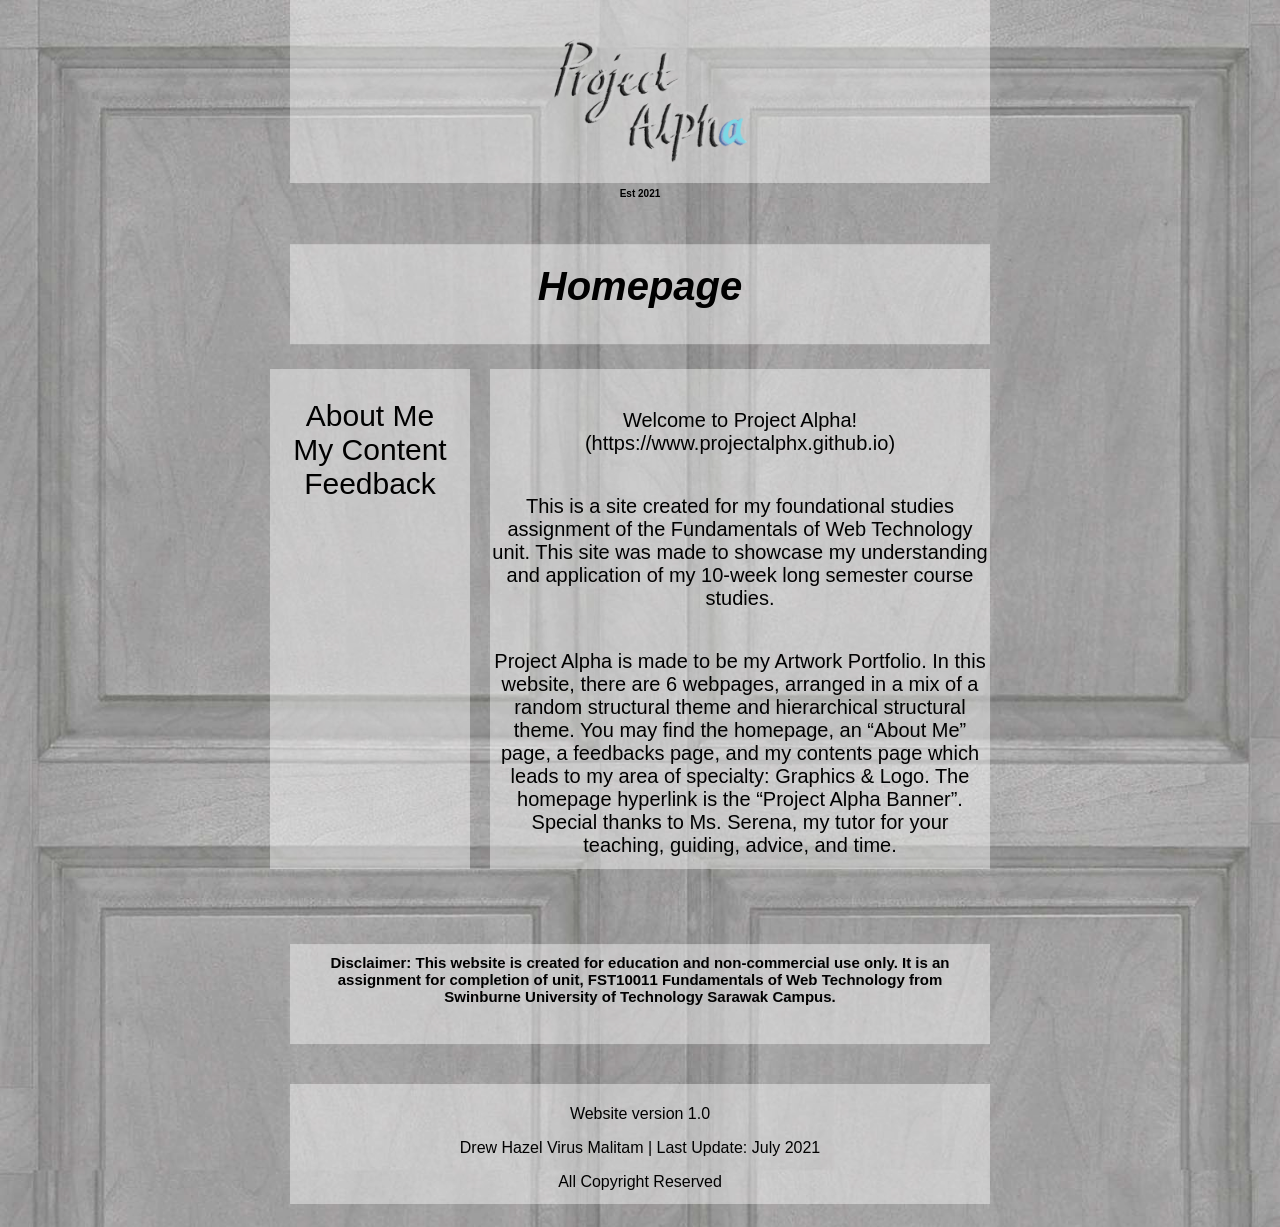
<file: index.html>
<!DOCTYPE html>
<html lang="en">

  <head>
    <title>Index</title>
    <meta charset="utf-8">
    <meta name="viewport" content="width=device-width, initial-scale=1">
    <link href="style.css" rel="stylesheet" type="text/css">
  </head>

  <body>
  
    <div class="container">
      <div class="center">
          <header>
            <h2>
              <a href="index.html"><img src="images/Title.png" alt="Title" width="200" height="150"></a>
            </h2>
          </header>
       </div>
     </div>


    <section>
      <h3>Est 2021</h3>
      <article>
      <div class="container">
        <div class="center">
          <h5><em>Homepage</em></h5>
        </div>
      </div>
      <div class="grid-container">
        <div class="grid-item"> 
          <nav>
              <ul>
                <li><a href="aboutme.html">About Me</a></li>
                <li><a href="mycontent.html">My Content</a></li>
                <li><a href="feedback.html">Feedback</a></li>
              </ul>
            </nav>
          </div>
          <div class="grid-item"> 
           <div class="grid-content">
              <div class="grid-container-homepage-content">
                <div class="grid-item-homepage-content"><p>Welcome to Project Alpha! (https://www.projectalphx.github.io)</p></div>
                <div class="grid-item-homepage-content"><p>This is a site created for my foundational studies assignment of the Fundamentals of Web Technology unit. This site was made to showcase my understanding and application of my 10-week long semester course studies.</p></div>
                <div class="grid-item-homepage-content"><p>Project Alpha is made to be my Artwork Portfolio. In this website, there are 6 webpages, arranged in a mix of a random structural theme and hierarchical structural theme. You may find the homepage, an “About Me” page, a feedbacks page, and my contents page which leads to my area of specialty: Graphics & Logo. The homepage hyperlink is the “Project Alpha Banner”.
                  Special thanks to Ms. Serena, my tutor for your teaching, guiding, advice, and time.</p></div>
              </div>
            </div>
          </div>
      </div>
      </article>
    </section>

    <div class="container">
      <div class="center">
        <section>
          <h6>Disclaimer: This website is created for education and non-commercial use 
            only. It is an assignment for completion of unit, FST10011 Fundamentals of 
            Web Technology from Swinburne University of Technology Sarawak Campus.</h6>
        </section>
      </div>
    </div>
 
    <div class="container">
      <div class="center">
        <footer>
          <p>Website version 1.0</p>
          <a href="aboutme.html"><p>Drew Hazel Virus Malitam | Last Update: July 2021</p></a>
          <p>All Copyright Reserved</p>
        </footer>
      </div>
    </div>

  </body>
</html>
</file>
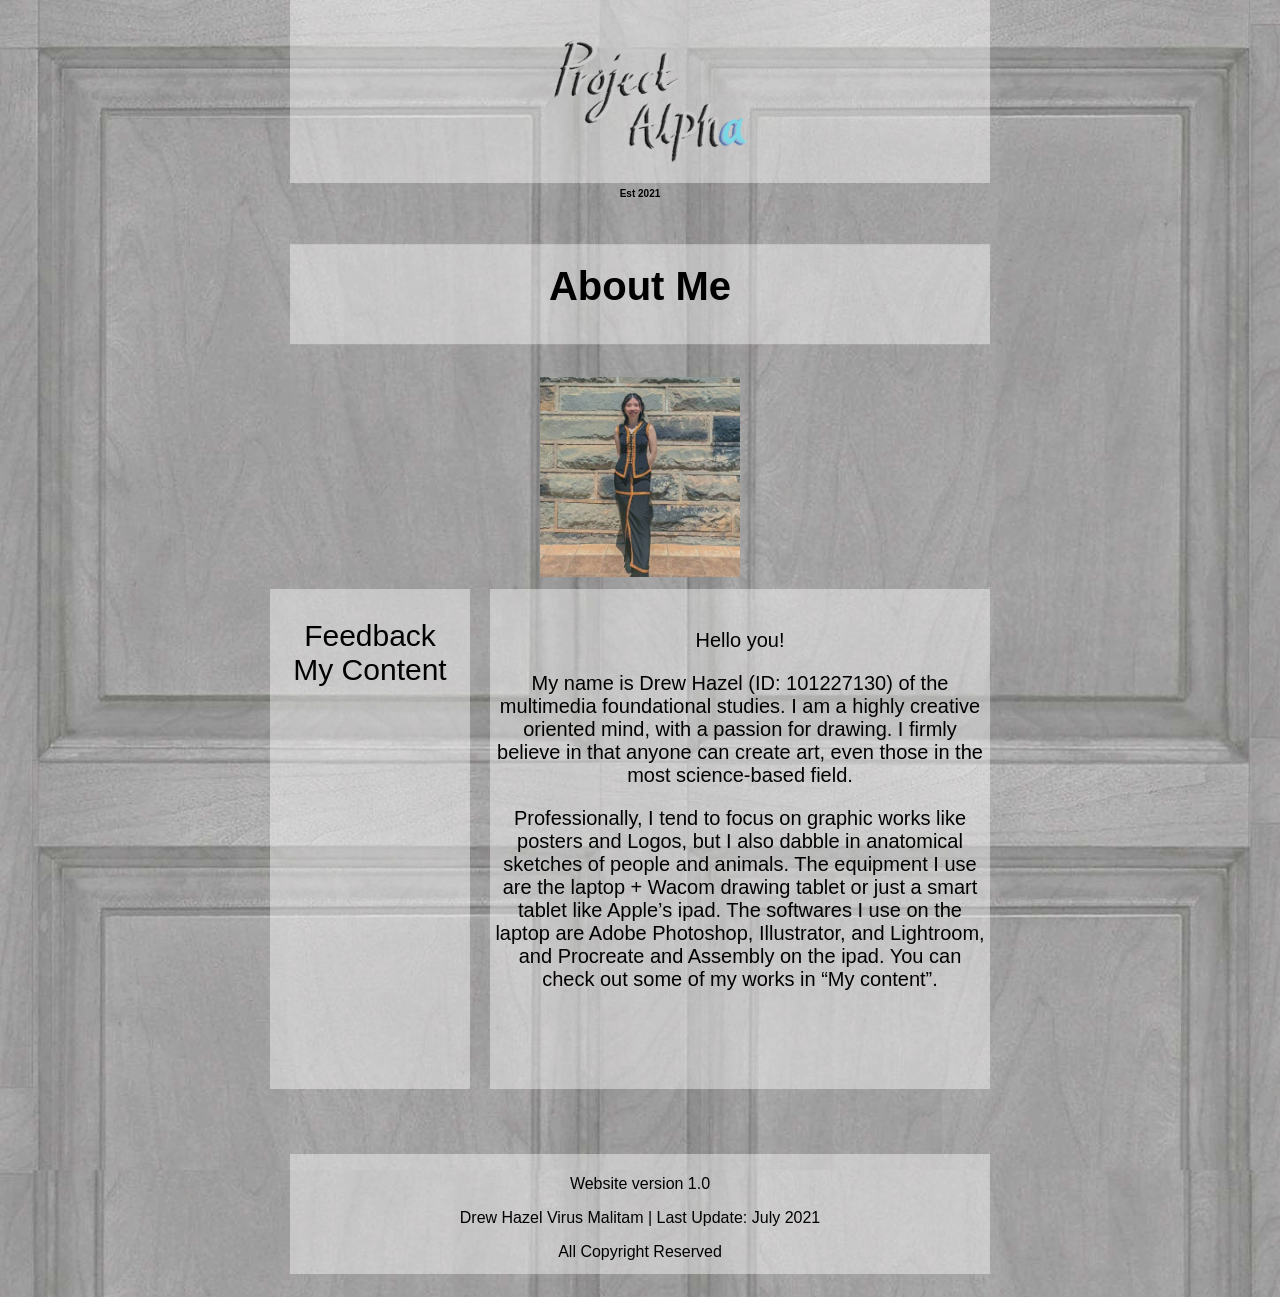
<file: aboutme.html>
<!DOCTYPE html>
<html lang="en">

  <head>
    <title>aboutme</title>
    <meta charset="utf-8">
    <meta name="viewport" content="width=device-width, initial-scale=1">
    <link href="style.css" rel="stylesheet" type="text/css">
  </head>

  <body>

    <div class="container">
      <div class="center">
          <header>
            <h2>
              <a href="index.html"><img src="images/Title.png" alt="Title" width="200" height="150"></a>
            </h2>
          </header>
       </div>
     </div>
    <section>
      <h3>Est 2021</h3>
      <article>
      <div class="container">
        <div class="center">
           <h5>About Me</h5>
        </div>
      </div>

      <div class="container-mypicture">
        <div class="center">
           <img src="images/mypicture.jpeg" alt="Title" width="200" height="200">
        </div>
      </div>

      <div class="grid-container">
        <div class="grid-item"> 
          <nav>
              <ol>
                <li><a href="feedback.html">Feedback</a></li>
                <li><a href="mycontent.html">My Content</a></li>
              </ol>
            </nav>
          </div>
          <div class="grid-item"> 
           <div class="grid-content">
                  <p>Hello you!</p>
                  <p>My name is Drew Hazel (ID: 101227130) of the multimedia foundational studies. I am a highly creative oriented mind, with a passion for drawing. I firmly believe in that anyone can create art, even those in the most science-based field.</p>
                  <p>Professionally, I tend to focus on graphic works like posters and Logos, but I also dabble in anatomical sketches of people and animals. The equipment I use are the laptop + Wacom drawing tablet or just a smart tablet like Apple’s ipad. The softwares I use on the laptop are Adobe Photoshop, Illustrator, and Lightroom, and Procreate and Assembly on the ipad. 
                    You can check out some of my works in “My content”.</p>
            </div>
          </div>
      </div>
    </article>
    </section>
 
    <div class="container">
      <div class="center">
        <footer>
          <p>Website version 1.0</p>
          <a href="aboutme.html"><p>Drew Hazel Virus Malitam | Last Update: July 2021</p></a>
          <p>All Copyright Reserved</p>
        </footer>
      </div>
    </div>

  </body>
</html>
</file>
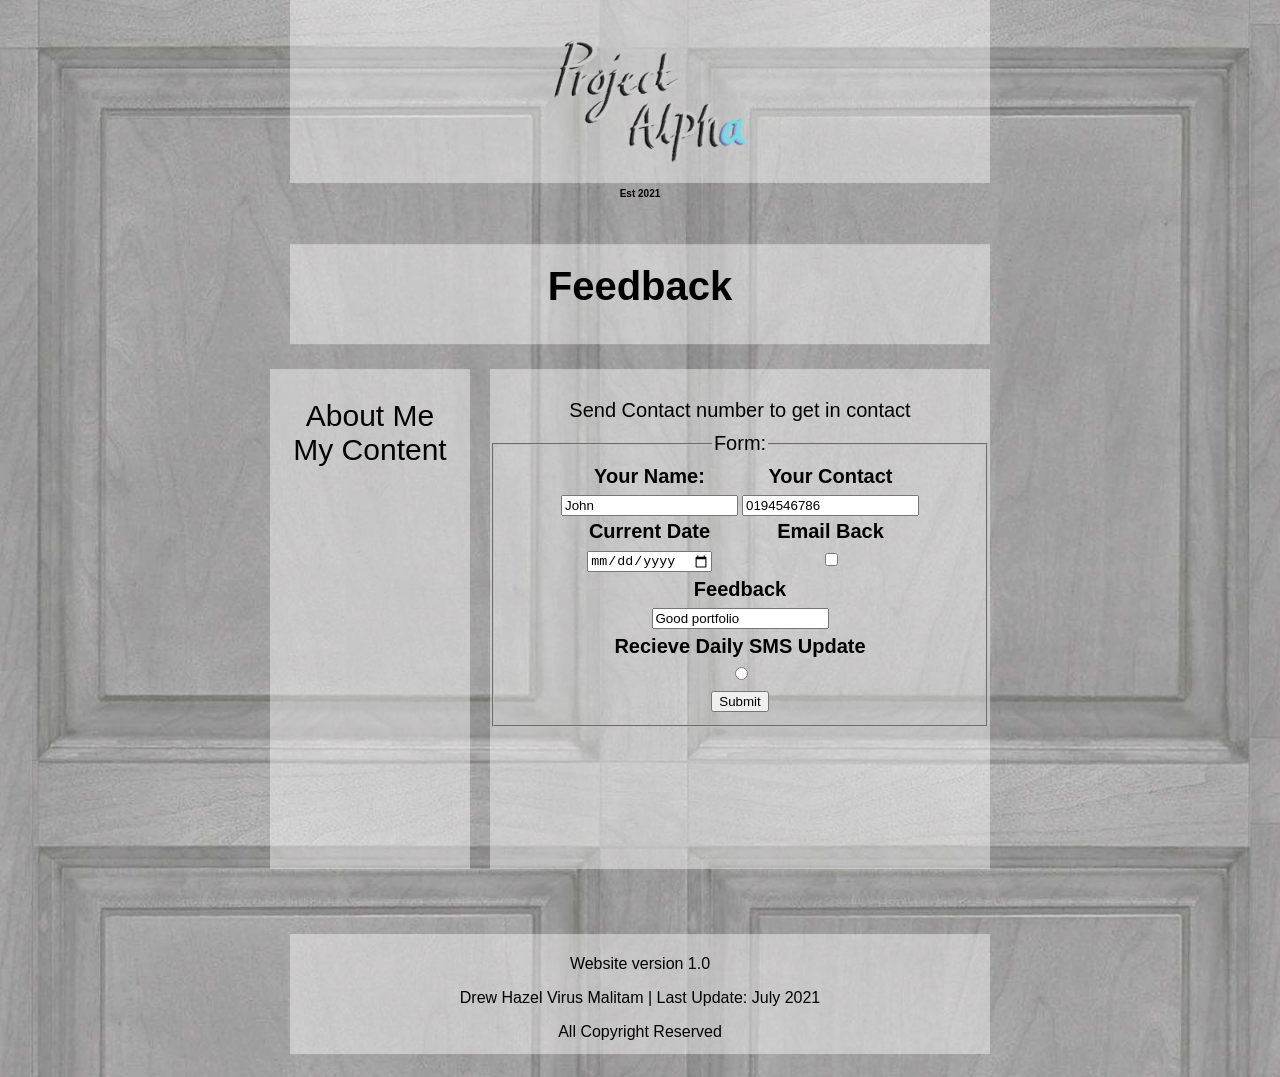
<file: feedback.html>
<!DOCTYPE html>
<html lang="en">

  <head>
    <title>Index</title>
    <meta charset="utf-8">
    <meta name="viewport" content="width=device-width, initial-scale=1">
    <link href="style.css" rel="stylesheet" type="text/css">
  </head>

  <body>

    <div class="container">
      <div class="center">

          <header>
            <h2>
              <a href="index.html"><img src="images/Title.png" alt="Title" width="200" height="150"></a>
            </h2>
          </header>
 
       </div>
     </div>


    <section>
      <h3>Est 2021</h3>
      <article>
     <div class="container">
      <div class="center">
          <h5>Feedback</h5>
        </div>
      </div>

      <div class="grid-container">
        <div class="grid-item"> 
          <nav>
              <ul>
                <li><a href="aboutme.html">About Me</a></li>
                <li><a href="mycontent.html">My Content</a></li>
              </ul>
            </nav>
          </div>
          <div class="grid-item"> 
           <div class="grid-content">
             <article>Send Contact number to get in contact</article>
            <form action="" id="feedbackform" >
              <fieldset>
                <legend>Form:</legend>
                <table class="center-table">
                  <thead>
                  <tr> 
                  <th><label for="fname">Your Name:</label><br></th>
                  <th><label for="fname">Your Contact</label><br></th>
                </tr>
                </thead>
                <tbody>
                  <tr> 
                  <td><input type="text" id="fname" name="fname" value="John"><br></td>
                  <td> <input type="number" id="fcontact" name="fcontact" value="0194546786"><br></td>
                  </tr> 
                </tbody>

    
                  <thead>
                  <tr> 
                  <th><label for="fname">Current Date</label><br></th>
                  <th><label for="fname">Email Back</label><br></th>
                </tr>
                </thead>
                <tbody>
                  <tr> 
                  <td><input type="date" id="fdate" name="fdate" value="John"><br></td>
                  <td> <input type="checkbox" id="fcallback" name="fcallback" value="Disney"><br></td>
                  </tr> 
                </tbody>
        
              </table>
              <table class="center-table">
                <thead>
                  <tr> 
                  <th><label for="ffeedback">Feedback</label><br></th>
                </tr>
                </thead>
                <tbody>
                  <tr> 
                  <td><input type="text" id="ffeed" name="ffeed" value="Good portfolio"><br></td>  
                  </tr> 
                </tbody>
              </table>

            </table>
            <table class="center-table">
              <thead>
                <tr> 
                <th><label for="ffeedback">Recieve Daily SMS Update</label><br></th>
              </tr>
              </thead>
              <tbody>
                <tr> 
                <td><input type="radio" id="fagree" name="fagree"><br></td>  
                </tr> 
              </tbody>
            </table>
              <input type="submit" value="Submit">
              </fieldset>
            </form> 
            
            </div>
          </div>
      </div>
    </article>
    </section>
 
    <div class="container">
      <div class="center">
        <footer>
          <p>Website version 1.0</p>
          <a href="aboutme.html"><p>Drew Hazel Virus Malitam | Last Update: July 2021</p></a>
          <p>All Copyright Reserved</p>
        </footer>
      </div>
    </div>

  </body>
</html>
</file>
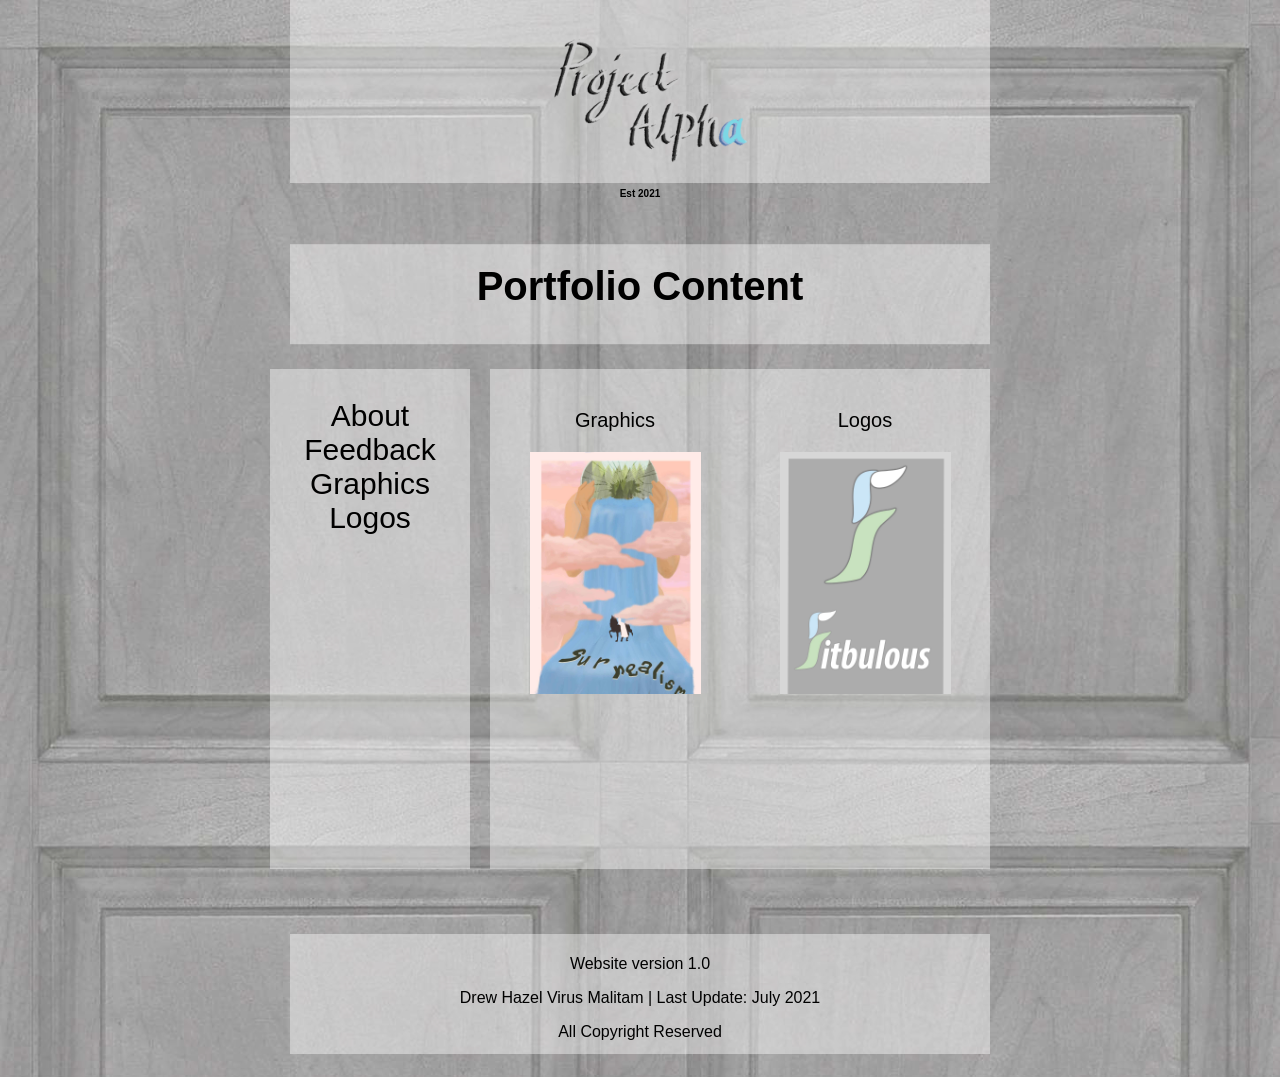
<file: mycontent.html>
<!DOCTYPE html>
<html lang="en">

  <head>
    <title>Index</title>
    <meta charset="utf-8">
    <meta name="viewport" content="width=device-width, initial-scale=1">
    <link href="style.css" rel="stylesheet" type="text/css">
  </head>

  <body>
  
    <div class="container">
      <div class="center">
          <header>
            <h2>
              <a href="index.html"><img src="images/Title.png" alt="Title" width="200" height="150"></a>
            </h2>
          </header>
       </div>
     </div>

    <section>
      <h3>Est 2021</h3>
      <article>
        <div class="container">
            <div class="center">
                <h5>Portfolio Content</h5>
            </div>
        </div>
      <div class="grid-container">
        <div class="grid-item"> 
          <nav>
              <ul>
                <li><a href="aboutme.html">About</a></li>
                <li><a href="feedback.html">Feedback</a></li>
                <li><a href="portfolio2.html">Graphics</a></li>
                <li><a href="portfolio1.html">Logos</a></li>
              </ul>
            </nav>
          </div>
          <div class="grid-item"> 
           <div class="grid-content">
              <div class="grid-container-mywork-content">
                <div class="grid-item-mywork-content"><p>Graphics</p></div>
                <div class="grid-item-mywork-content"><p>Logos</p></div>
                <div class="grid-item-mywork-content"><a href="portfolio2.html"><div class="tooltip"><img src="images/illustration_1.jpg" alt="Illustration" width="171" height="242"><span class="tooltiptext">Graphics</span></div></a></div>
                <div class="grid-item-mywork-content"><a href="portfolio1.html"><div class="tooltip"><img src="images/FibulousLogo.jpg" alt="Fitbulous" width="171" height="242"><span class="tooltiptext">Logos</span></div></a></div>
              </div>
            </div>
          </div>
      </div>
    </article>
    </section>
 
    <div class="container">
      <div class="center">
        <footer>
          <p>Website version 1.0</p>
         <a href="aboutme.html"><p>Drew Hazel Virus Malitam | Last Update: July 2021</p></a>
          <p>All Copyright Reserved</p>
        </footer>
      </div>
    </div>

  </body>
</html>
</file>
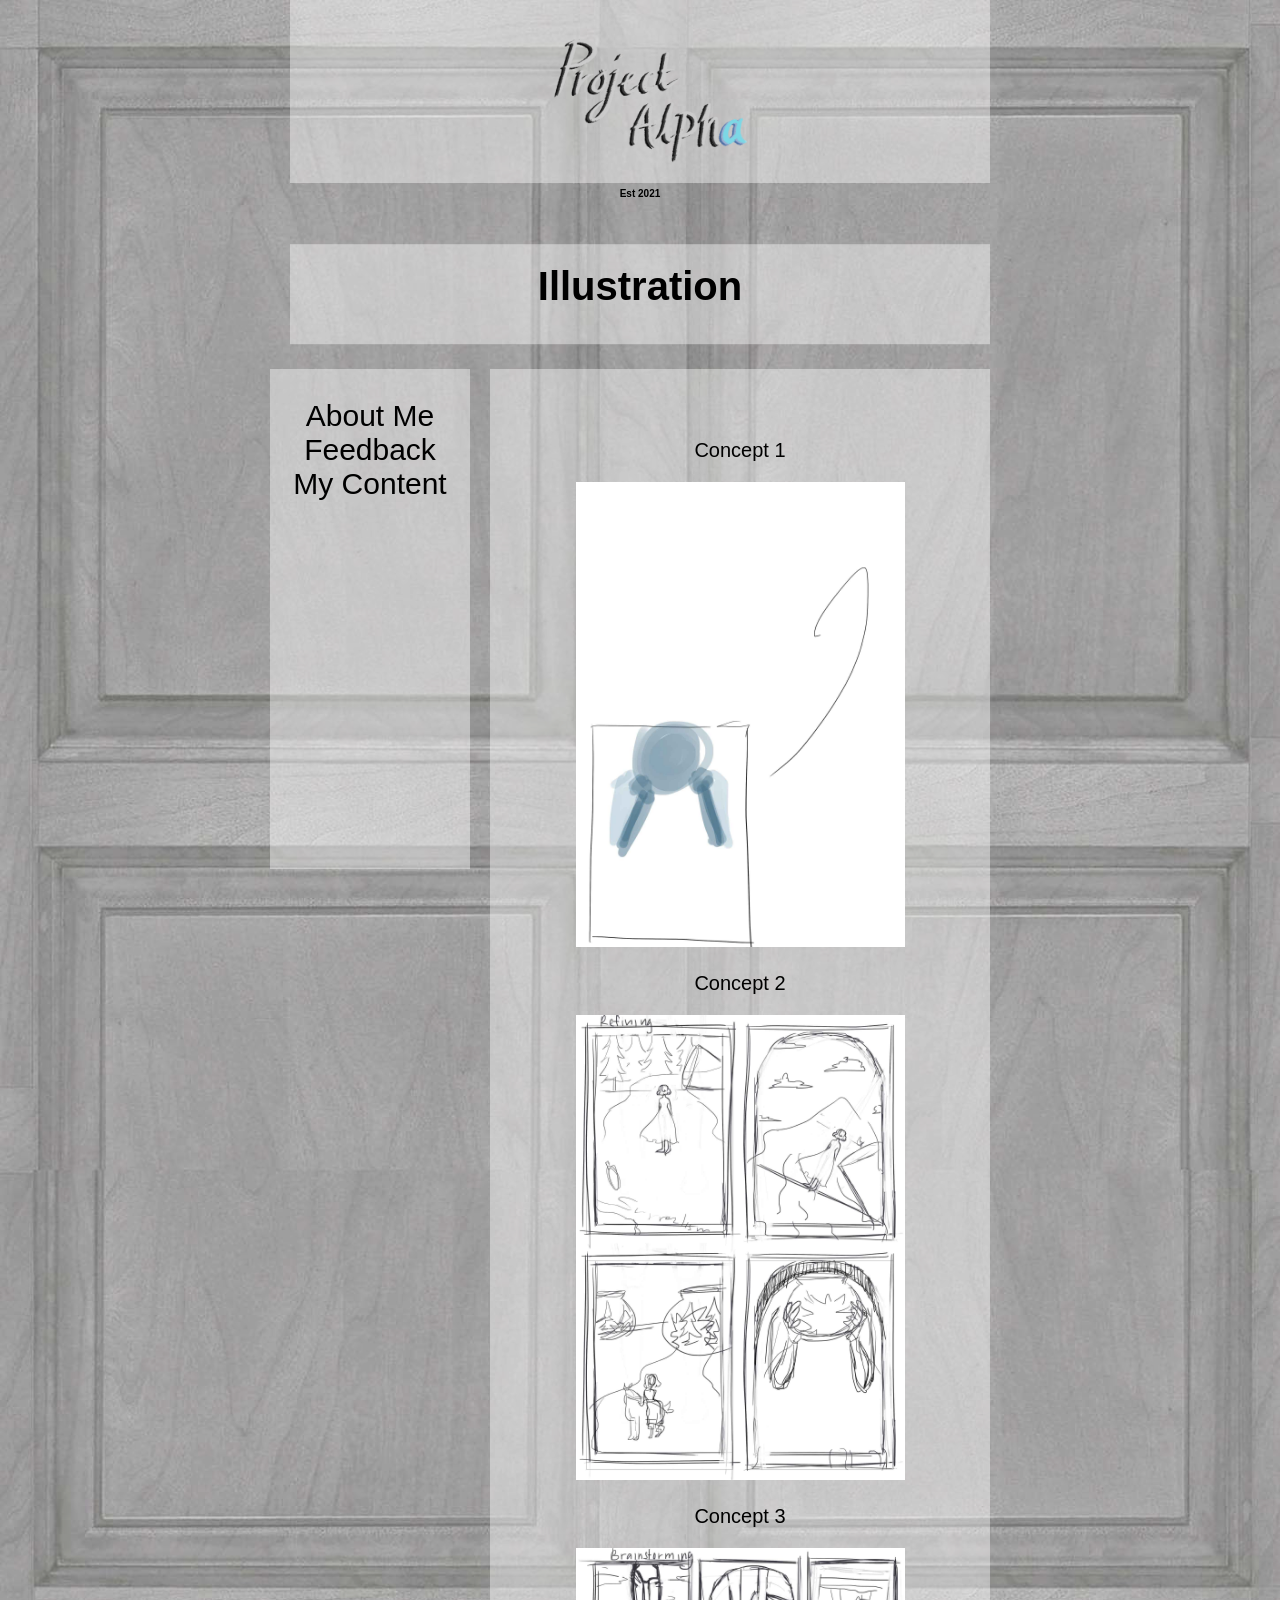
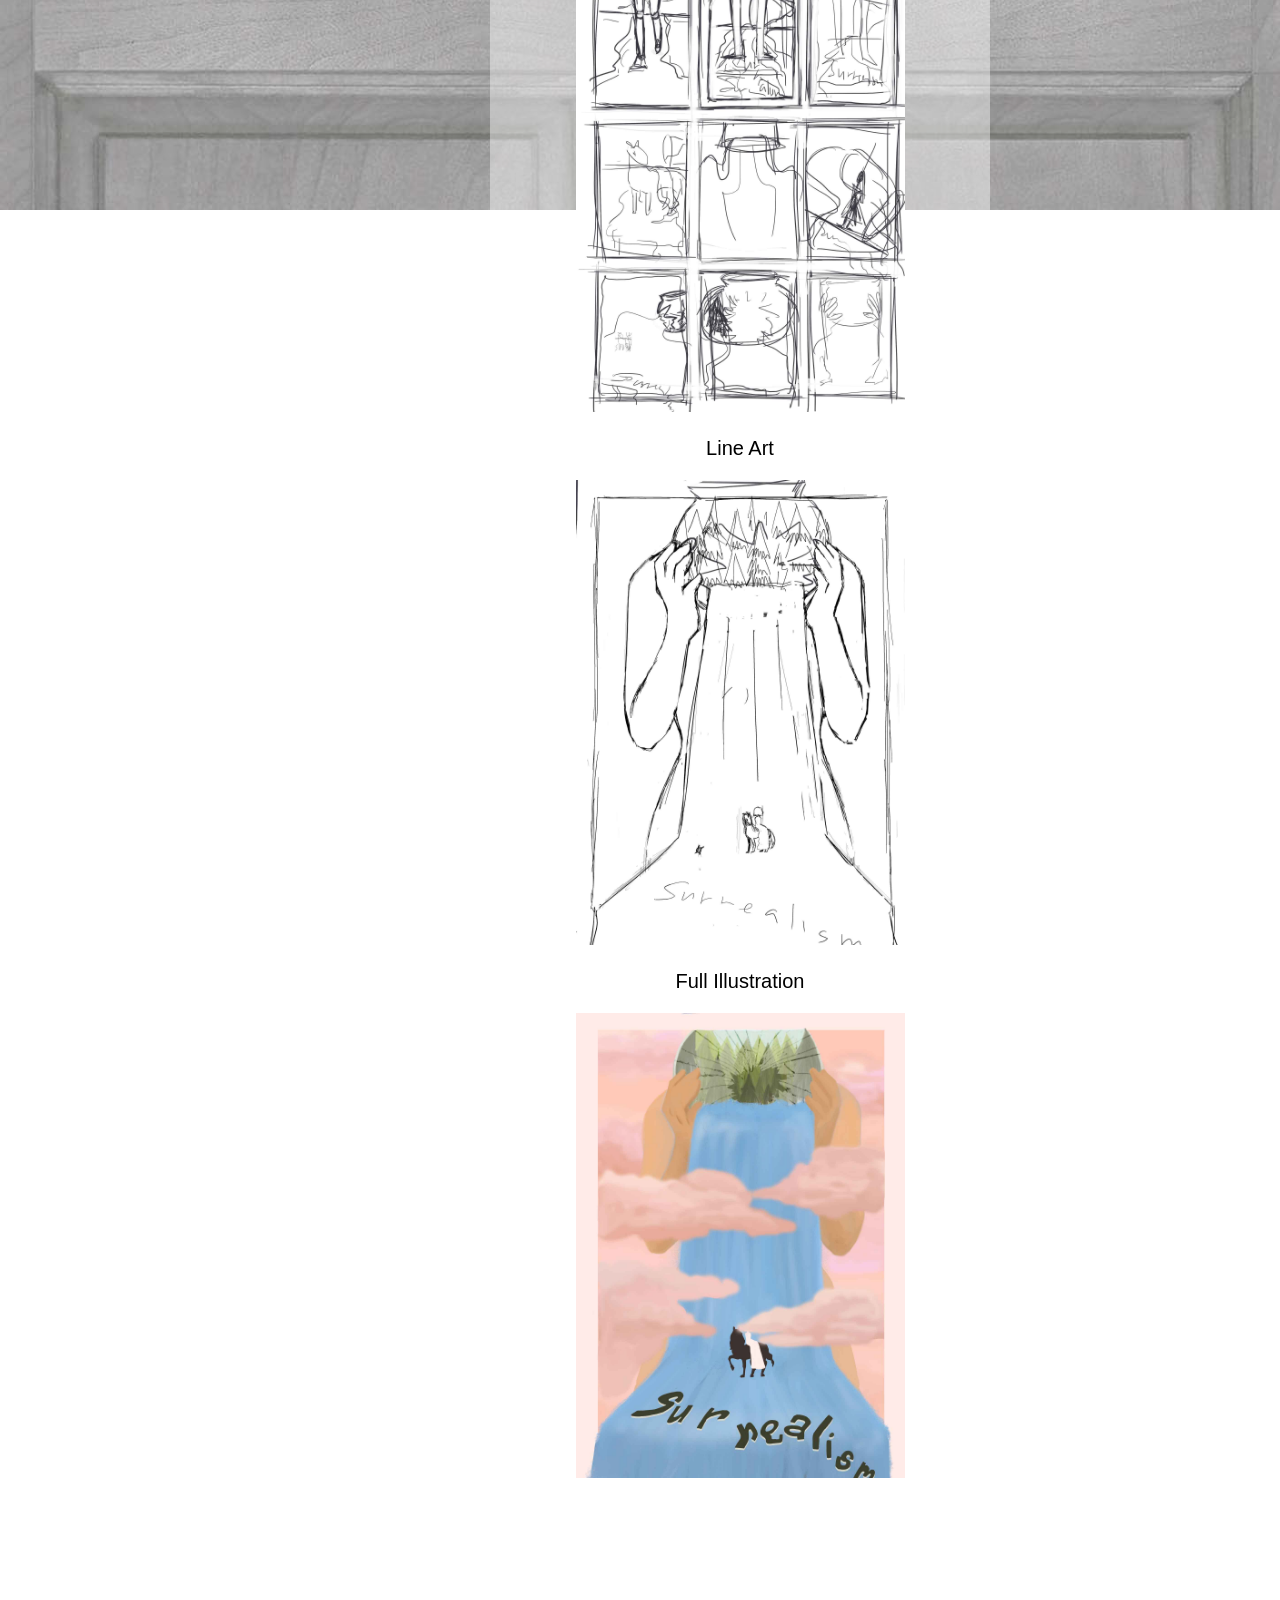
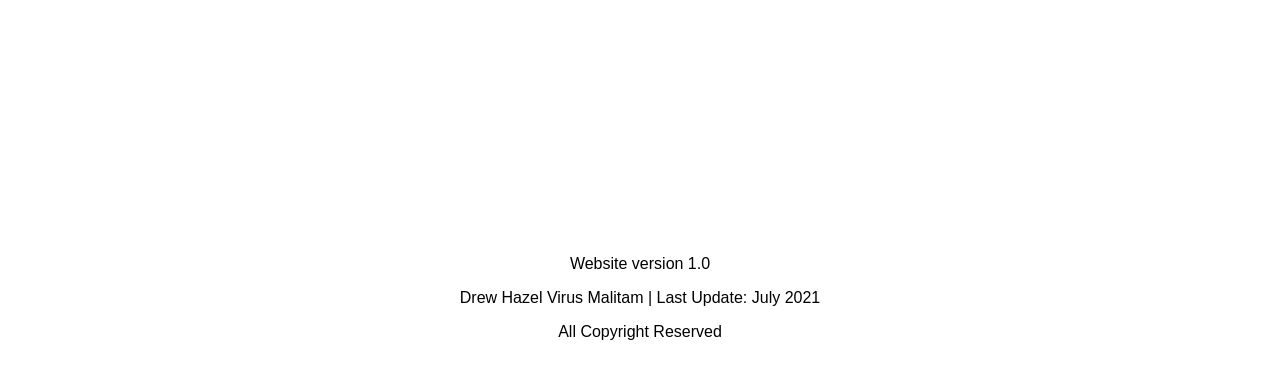
<file: portfolio2.html>
<!DOCTYPE html>
<html lang="en">

  <head>
    <title>Index</title>
    <meta charset="utf-8">
    <meta name="viewport" content="width=device-width, initial-scale=1">
    <link href="style.css" rel="stylesheet" type="text/css">
  </head>

  <body>

    <div class="container">
      <div class="center">
          <header>
            <h2>
              <a href="index.html"><img src="images/Title.png" alt="Title" width="200" height="150"></a>
            </h2>
          </header>
       </div>
     </div>

    <section>
      <h3>Est 2021</h3>
      <article>
      <div class="container">
        <div class="center">
          <h5>Illustration</h5>
        </div>
      </div>
      <div class="grid-container-portfolio2">
        <div class="grid-item-portfolio2"> 
          <nav>
              <ul>
                <li><a href="aboutme.html">About Me</a></li>
                <li><a href="feedback.html">Feedback</a></li>
                <li><a href="mycontent.html">My Content</a></li>
              </ul>
            </nav>
          </div>
          <div class="grid-item-portfolio2"> 
           <div class="grid-content-portfolio2">
            <div class="grid-container-portfolio2-content">
              <div class="grid-item-portfolio1-content"><p>Concept 1</p></div>
              <div class="grid-item-portfolio1-content"><div class="tooltip"><img src="images/illustration_5.jpg" alt="Concept" width="329" height="464.8"><span class="tooltiptext">Concept 1</span></div></div>
              <div class="grid-item-portfolio1-content"><p>Concept 2</p></div>
              <div class="grid-item-portfolio1-content"><div class="tooltip"><img src="images/illustration_4.jpg" alt="Concept" width="329" height="464.8"><span class="tooltiptext">Concept 2</span></div></div>
              <div class="grid-item-portfolio1-content"><p>Concept 3</p></div>
              <div class="grid-item-portfolio1-content"><div class="tooltip"><img src="images/illustration_3.jpg" alt="Concept" width="329" height="464.8"><span class="tooltiptext">Concept 3</span></div></div>
              <div class="grid-item-portfolio1-content"><p>Line Art</p></div>
              <div class="grid-item-portfolio1-content"><div class="tooltip"><img src="images/illustration_2.jpg" alt="Concept" width="329p" height="464.8"><span class="tooltiptext">Line Art</span></div></div>
              <div class="grid-item-portfolio1-content"><p>Full Illustration</p></div>
              <div class="grid-item-portfolio1-content"><div class="tooltip"><img src="images/illustration_1.jpg" alt="Full" width="329" height="464.8"><span class="tooltiptext">Full Illustration</span></div></div>
              </div>
            </div>
          </div>
      </div>
    </article>
    </section>
 
    <div class="container">
      <div class="center">
        <footer>
          <p>Website version 1.0</p>
          <a href="aboutme.html"><p>Drew Hazel Virus Malitam | Last Update: July 2021</p></a>
          <p>All Copyright Reserved</p>
        </footer>
      </div>
    </div>

  </body>
</html>
</file>
<file: style.css>
/*Create Common variables to apply colours and sizes easiltu*/
:root{
  --headerLv1TextSize:25px;
  --headerLv1TextColour: white;

  --headerLv2TextSize: 40px;
  --headerLv2TextColour: black;

  --headerLv3TextSize: 30px;
  --headerLv3TextColour: black;

  --articletextsize: 20px;
  --articletextcolour: black;

  --backgroundcolour: white;
  --primarycolour: #5A8CCF;
  --secondarycolour: #625ACF;
  --tertiarycolour: #5AC6CF;
  --complementaryprimarycolour: #CF9D5A;
  

  --paddingTop: 10px;
  --paddingLeft: 20px;
  --paddingRight: 10px;
  --paddingBottom: 10px;
  --padding: 5px;

  --headerHeight: 200px;
  --headerWidth:  700px;

  --subheaderHeight: 100px;
  --subheaderWidth:  700px;

  --articleheight: 500px;
  --articlewidth: 500px;

  --navbarheight: 500px;
  --navbarwidth: 200px;

  --footerheight: 120px;
  --footerwidth: 700px;

  --portfolio1articleheight: 2000px;
  --portfolio1articlewidth: 500px;
  --portfolio1navbarheight: 500px;
  --portfolio1navbarwidth: 200px;


  --portfolio2articleheight: 3000px;
  --portfolio2articlewidth: 500px;
  --portfolio2navbarheight: 500px;
  --portfolio2navbarwidth: 200px;

}

  /*The box-sizing expression below ensures that all elements are sized intuitively, the asterisk means its applied to all elements*/
* {
    box-sizing: border-box;
  }
  /*Style the background of the website*/
  body {
    font-family: Arial, Helvetica, sans-serif;
    background-image: url('images//webtech_background.jpg');
    background-repeat: no-repeat;
    background-attachment: fixed;
    background-color: rgba(255, 255, 255, 0.116);
    background-blend-mode: lighten;
    background-size: cover;
  }
  
  /* Style the header */
  header {
    background-color:rgba(255, 255, 255, 0.411);
    padding: var(--padding);
    padding-left: var(--paddingLeft);
    font-size: var(--headerLv1TextSize);
    color: var( --headerLv1TextColour);
    height:var(--headerHeight);
    width:var(--headerWidth);
  }
  /*Style Article*/
  article{
    padding: 10px;
    text-align: center;
  }
  /*Style h2 header*/
  h2{
    background-color: transparent;
    padding-top: 20px;
    text-align: center;
    font-size: var(--headerLv1TextSize);
    color: var( --headerLv1TextColour);
  }
 /*Style h3 header*/
  h4{
    background-color: rgba(255, 255, 255, 0.411);
    padding-top: 40px;
    text-align: center;
    font-size: var(--headerLv2TextSize);
    font-family: 'Trebuchet MS', sans-serif;
    color: var( --headerLv2TextColour);
    height:var(--subheaderHeight);
    width:var(--subheaderWidth);
  }
   /*Style h4 header*/
  h5{

    background-color: rgba(255, 255, 255, 0.411);
    text-align: center;
    padding-top: 20px;
    font-size: var(--headerLv2TextSize);
    font-family: 'Trebuchet MS', sans-serif;
    color: var( --headerLv2TextColour);
    height:var(--subheaderHeight);
    width:var(--subheaderWidth);
  }

     /*Style h5 header*/
     h6{
      background-color: rgba(255, 255, 255, 0.411);
      text-align: center;
      padding-top: 10px;
      font-size: 15px;
      padding-bottom: 50px;
      padding-left: 10px;
      padding-right: 10px;
      font-family: 'Trebuchet MS', sans-serif;
      color: var( --headerLv2TextColour);
      height:var(--subheaderHeight);
      width:var(--subheaderWidth);
    }
    h3{
      background-color: transparent;
      text-align: center;
      font-size: 10px;
      font-family: 'Trebuchet MS', sans-serif;
    }

  /* Create two columns/boxes that floats next to each other */
  nav {
    float: Right;
    background-color:rgba(255, 255, 255, 0.411);
    width: var(--navbarwidth);
    height: var(--navbarheight);
    color: black;
  }
   /*Adds seperation between section with the page name and article*/
  section{
    padding-top: 20px;
    padding-bottom: 20px;
  }
  /* Style the list inside the menu */
  nav ul {
    list-style-type:none;
    padding: 0;
  }
  nav ol {
    list-style-type:none;
    padding: 0;
  }
 /*Makes navigation bar verticle*/
  li {
    display: block;
  }
 /* Style the list inside the menu */
  a:link {
    color: black;
    background-color: transparent;
    text-decoration: none;
  }
 /* Style the list inside the menu */
  a:visited {
    color: var(--secondarycolour);
    background-color: transparent;
    text-decoration: none;
  }
 /* Style the list inside the menu */
  a:hover {
    color: var(--complementaryprimarycolour);
    background-color: transparent;
    text-decoration: underline;
  }
 /* Style the list inside the menu */
  a:active {
    color: var( --tertiarycolour);
    background-color: transparent;
    text-decoration: underline;
  }

  /* Clear floats after the columns */
  section::after {
    content: "";
    display: table;
    clear: both;
  }
  
  /* Style the footer */
  footer {
    background-color:rgba(255, 255, 255, 0.411);
    padding-top: 5px;
    text-align: center;
    width: var(--footerwidth);
    height: var(--footerheight);
  }
  
  /* Responsive layout - makes the two columns/boxes stack on top of each other instead of next to each other, on small screens */
  @media (max-width: 700px) {
    nav, article {
      width: 100%;
      height: auto;
    }
  }
 /*The .class selector selects elements with a specific class attribute.*/
 /*Below are all .class selectors*/

 /*Defines Center position for div element*/
 .center-table {
  margin-left: auto;
  margin-right: auto;
}

 /*Defines Center position for div element*/
 .center {
  margin: 0;
  position: absolute;
  top: 50%;
  left: 50%;
  -ms-transform: translate(-50%, -50%);
  transform: translate(-50%, -50%);
}
/*Defines a container not used in grids for div element*/
  .container {
    height: 150px;
    position: relative;
  }
/*Defines a container not used in grids for div element for profile picture in About me*/
  .container-mypicture {
    height: 220px;
    position: relative;
  }
/*Defines a container used in grids for div element for the middle section element*/
  .grid-container {
    display: grid;
    padding-bottom: 20px;
    grid-template-columns: auto auto;
    background-color: transparent;
  }
/*Defines a single item used in container grids for div element for the middle section element*/
  .grid-item {
    background-color: transparent;
    border: transparent;
    padding-right: 20px;
    font-size: 30px;
    text-align: center;
  }
/*Defines stylised background for middle section content in 2nd grid for homepage*/
  .grid-content {
    background-color:rgba(255, 255, 255, 0.411);
    font-size: 20px;
    text-align: center;
    width: var(--articlewidth);
    height: var(--articleheight);
    padding-top: 20px;
  }
/*Defines a container used in grids for div element inside homepage content*/
  .grid-container-homepage-content {
    display: grid;
    padding-bottom: 20px;
    grid-template-columns: auto;
    background-color: transparent;
  }
  /*Defines a single item used in container grids for div element inside homepage content*/
  .grid-item-homepage-content {
    background-color: transparent;
    border: transparent;
    font-size: 20px;
    text-align: center;
  }
/*Defines a container used in grids for div element inside mywork content*/
  .grid-container-mywork-content {
    display: grid;
    padding-bottom: 20px;
    grid-template-columns: auto auto;
    background-color: transparent;
  }
  /*Defines a single item used in container grids for div element inside mywork content*/
  .grid-item-homepage-mywork-content {
    background-color: transparent;
    border: transparent;
    font-size: 10px;
    text-align: center;
  }
/*Defines a container used in grids for div element inside portfolio1 content*/
  .grid-container-portfolio1 {
    display: grid;
    padding-bottom: 20px;
    grid-template-columns: auto auto;
    background-color: transparent;
  }
 /*Defines a single item used in container grids for div element inside portfolio1 content*/
  .grid-item-portfolio1 {
    background-color: transparent;
    border: transparent;
    padding-right: 20px;
    font-size: 30px;
    text-align: center;
  }
  /*Defines stylised background for middle section content in 2nd grid for porfolio1*/
  .grid-content-portfolio1 {
    background-color:rgba(255, 255, 255, 0.411);
    font-size: 30px;
    text-align: center;
    width: var(--portfolio1articlewidth);
    height: var(--portfolio1articleheight);
    padding-top: 50px;
  }
/*Defines a container used in grids for div element inside portfolio1 content*/
  .grid-container-portfolio1-content {
    display: grid;
    padding-bottom: 20px;
    grid-template-columns: auto;
    background-color: transparent;
  }
  /*Defines a single item used in container grids for div element inside porfolio1 content*/
  .grid-item-portfolio1-content {
    background-color: transparent;
    border: transparent;
    font-size: 20px;
    text-align: center;
  }
/*Defines a container used in grids for div element inside portfolio1 content*/
  .grid-container-portfolio2 {
    display: grid;
    padding-bottom: 20px;
    grid-template-columns:auto auto;
    background-color: transparent;
  }
/*Defines a single item used in container grids for div element inside portfolio2 content*/
  .grid-item-portfolio2 {
    background-color: transparent;
    border: transparent;
    padding-right: 20px;
    font-size: 30px;
    text-align: center;
  }
   /*Defines stylised background for middle section content in 2nd grid for porfolio2*/
  .grid-content-portfolio2 {
    background-color:rgba(255, 255, 255, 0.411);
    font-size: 30px;
    text-align: center;
    width: var(--portfolio2articlewidth);
    height: var(--portfolio2articleheight);
    padding-top: 50px;

  }
/*Defines a container used in grids for div element inside portfolio2 content*/
  .grid-container-portfolio2-content {
    display: grid;
    padding-bottom: 20px;
    grid-template-columns: auto;
    background-color: transparent;

  }
  /*Defines a single item used in container grids for div element inside portfolio2 content*/
  .grid-item-portfolio2-content {
    background-color: transparent;
    border: transparent;
    font-size: 20px;
    text-align: center;
 
  }
/*defines where floating text for images showup*/
  .tooltip {
    position: relative;
    display: inline-block;
  
  }
  /*define style floating text for images*/
  .tooltip .tooltiptext {
    visibility: hidden;
    width: 120px;
    background-color: black;
    color: #fff;
    text-align: center;
    border-radius: 6px;
    padding: 5px 0;
  
    /* Position the tooltip */
    position: absolute;
    z-index: 1;
  }

  /* Show the tooltip text when you mouse over the tooltip container */
.tooltip:hover .tooltiptext {
  visibility: visible;
}
</file>
